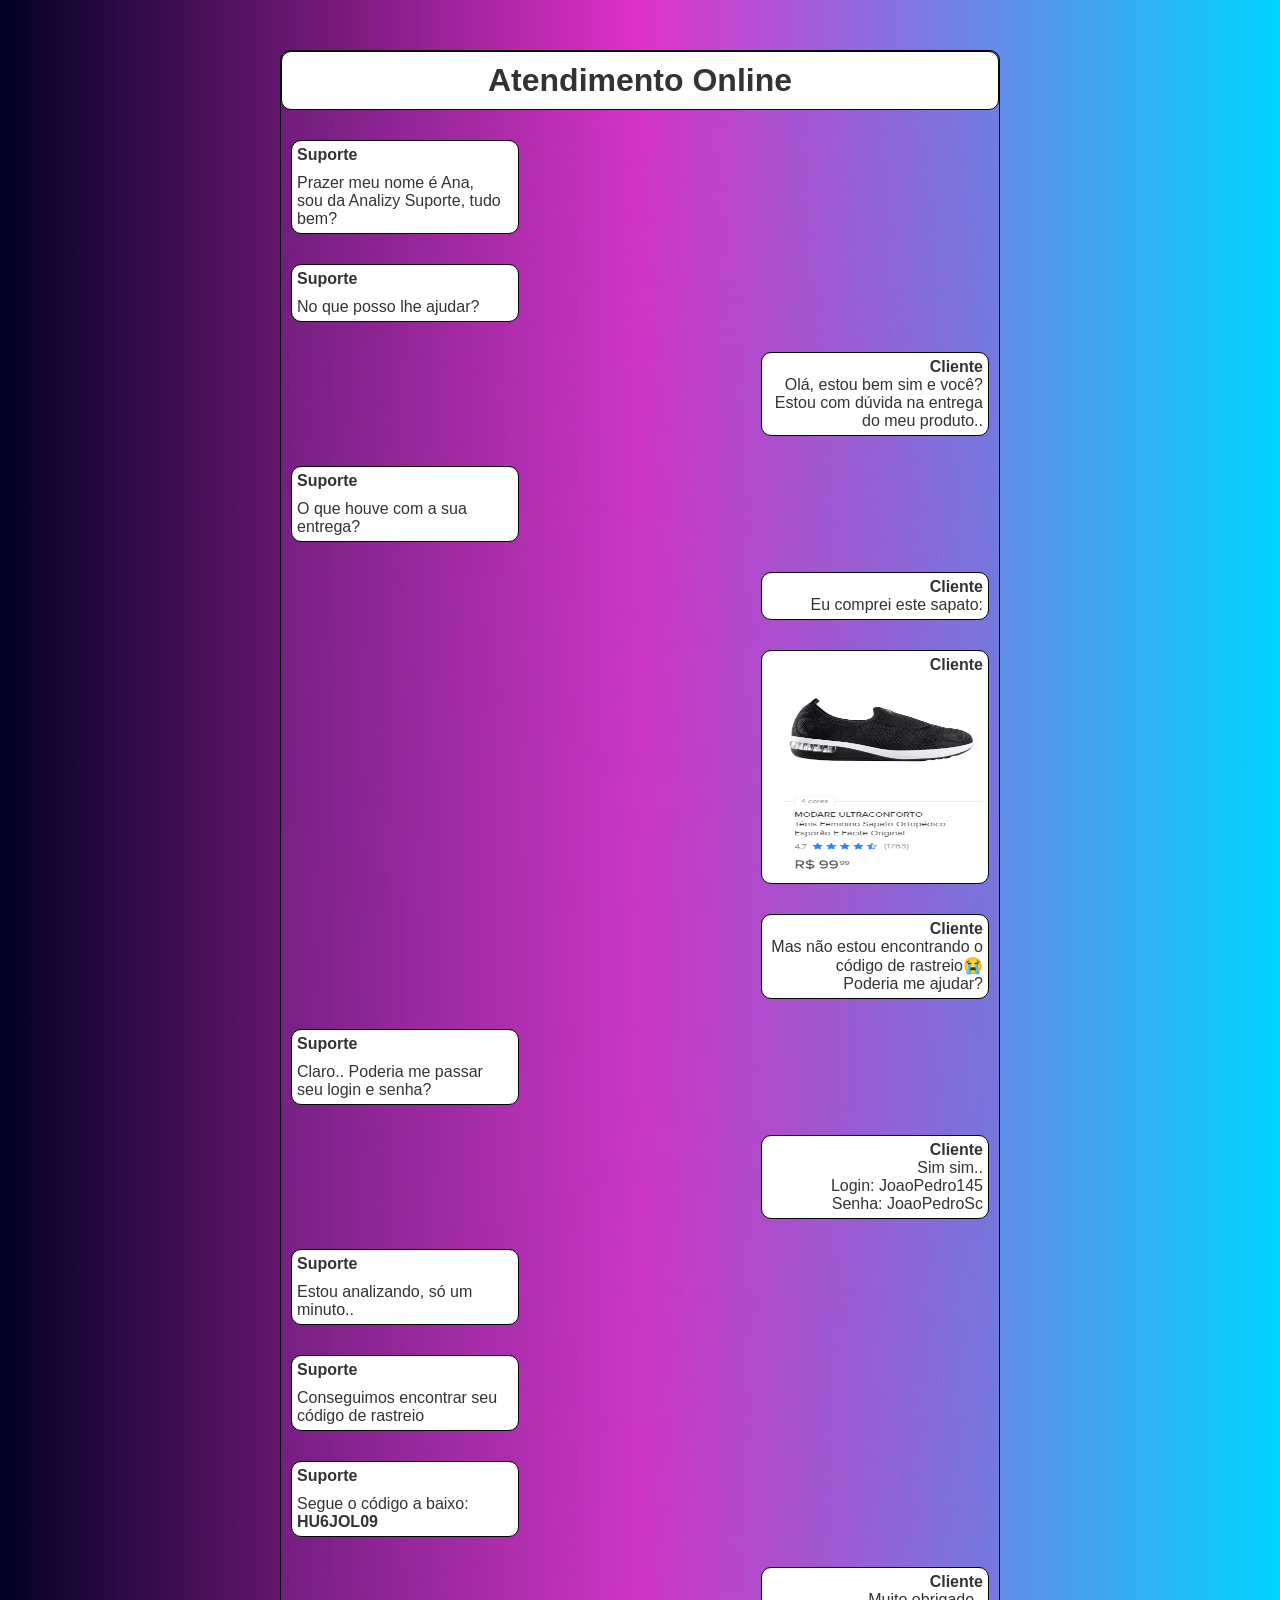
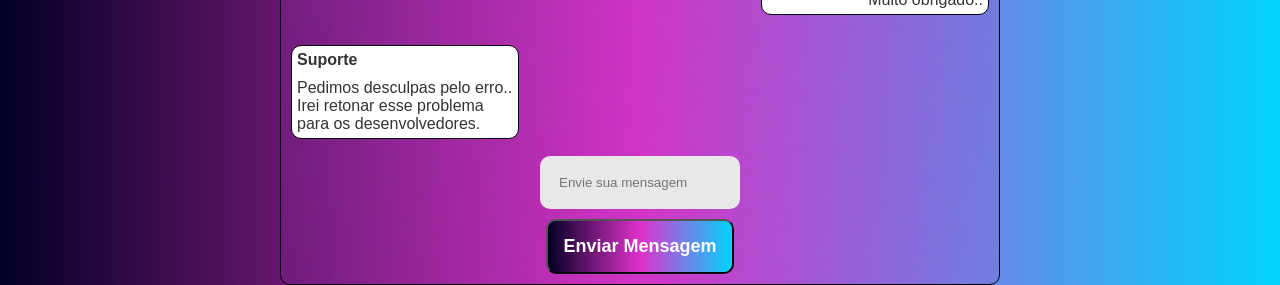
<file: Atividade-do-dia-15-front-end/atividade front end/src/index.html>
<!DOCTYPE html>
<html lang="pt-br">
<head>
    <meta charset="UTF-8">
    <meta name="viewport" content="width=device-width, initial-scale=1.0">
    <link rel="stylesheet" href="./styles/global.css">
    <link rel="stylesheet" href="./styles/index.css">
    <title>Chat Online</title>
</head>
<body>
    <div class="chat">
        <header>
            <h1>Atendimento Online</h1>
        </header>
        <div class="people">
            <div class="attendant"><strong>Suporte</strong> </div>
            <div class="attendant-text">Prazer meu nome é Ana,<br>
            sou da Analizy Suporte, tudo bem?</div>
        </div>

        <div class="people">
            <div class="attendant"><strong>Suporte</strong> </div>
            <div class="attendant-text">No que posso lhe ajudar?<br></div>
        </div>
        <div class="people1">
            <div class="attendant"><strong>Cliente</strong></div>
            <div class="attendant-text">Olá, estou bem sim e você?<br>Estou com dúvida na entrega do meu produto..</div>
        </div>
        <div class="people">
            <div class="attendant"><strong>Suporte</strong> </div>
            <div class="attendant-text">O que houve com a sua entrega?<br></div>
        </div>
        <div class="people1">
            <div class="attendant"><strong>Cliente</strong></div>
            <div class="attendant-text">Eu comprei este sapato:</div>
        </div>
        <div class="people1">
            <div class="attendant"><strong>Cliente</strong></div>
            <div class="attendant-text"><img src="./imgs/Sapato.PNG" alt="" srcset="" width="200px" height="200px"></div>
        </div>
        <div class="people1">
            <div class="attendant"><strong>Cliente</strong></div>
            <div class="attendant-text">Mas não estou encontrando o código de rastreio😭<br>Poderia me ajudar?</div>
        </div>
        <div class="people">
            <div class="attendant"><strong>Suporte</strong> </div>
            <div class="attendant-text">Claro.. Poderia me passar seu login e senha?</div>
        </div>
        <div class="people1">
            <div class="attendant"><strong>Cliente</strong></div>
            <div class="attendant-text">Sim sim..<br>Login: JoaoPedro145<br>Senha: JoaoPedroSc</div>
        </div>
        <div class="people">
            <div class="attendant"><strong>Suporte</strong> </div>
            <div class="attendant-text">Estou analizando, só um minuto..</div>
        </div>
        <div class="people">
            <div class="attendant"><strong>Suporte</strong> </div>
            <div class="attendant-text">Conseguimos encontrar seu código de rastreio</div>
        </div>
        <div class="people">
            <div class="attendant"><strong>Suporte</strong> </div>
            <div class="attendant-text">Segue o código a baixo:<br> <strong>HU6JOL09</strong></div>
        </div>
        <div class="people1">
            <div class="attendant"><strong>Cliente</strong></div>
            <div class="attendant-text">Muito obrigado..</div>
        </div>
        <div class="people">
            <div class="attendant"><strong>Suporte</strong> </div>
            <div class="attendant-text">Pedimos desculpas pelo erro.. Irei retonar esse problema para os desenvolvedores.</div>
        </div>
        <div class="send">
            <input type="text" placeholder="Envie sua mensagem"/> 
            <button><strong>Enviar Mensagem</strong></button>
        </div>
    </div>
</body>
</html>
</file>
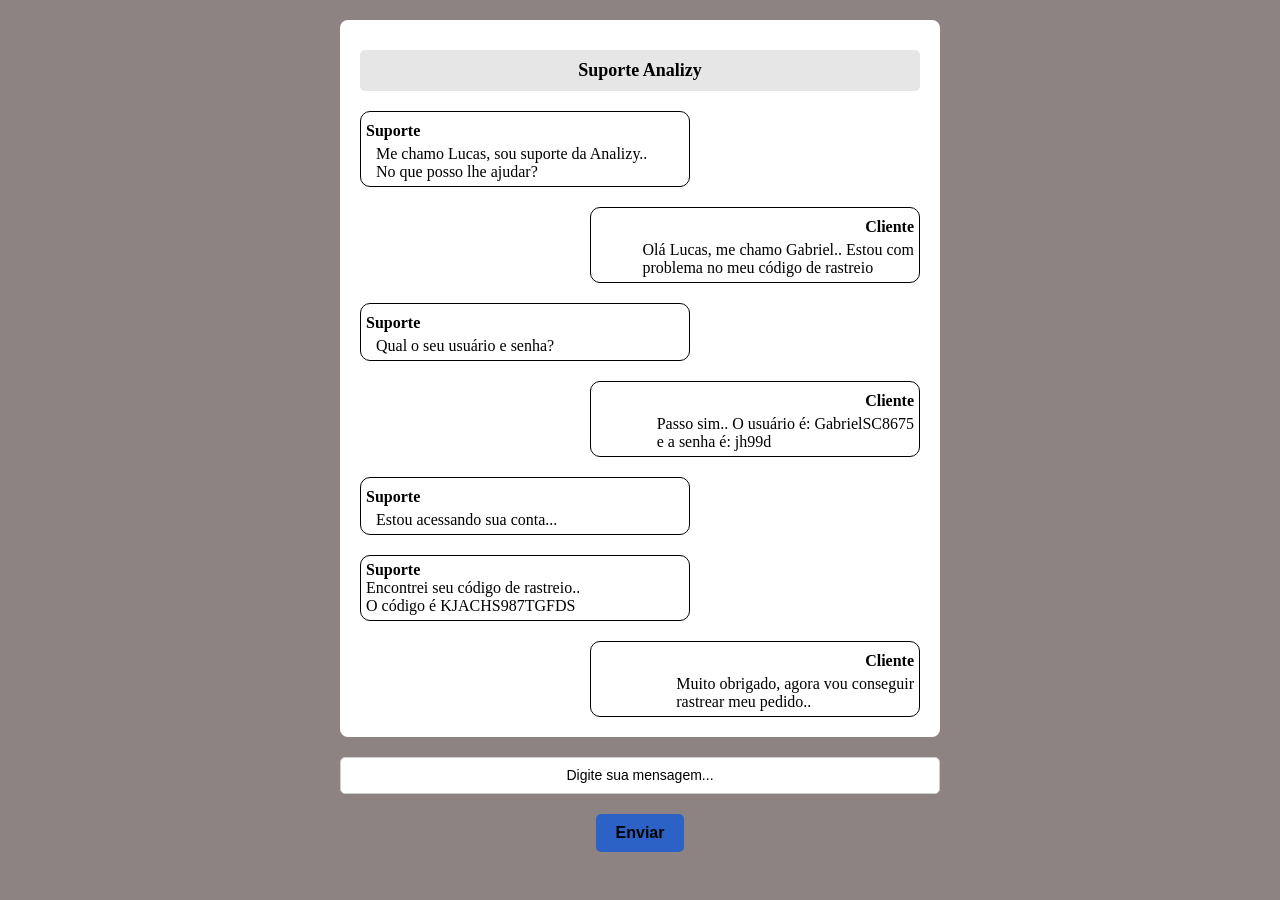
<file: Atividade Chat Com Js/src/chat(index).html>
<!DOCTYPE html>
<html lang="pt-br">
<head>
  <meta charset="UTF-8">
  <meta name="viewport" content="width=device-width, initial-scale=1.0">
  <link rel="stylesheet" href="./styles/global.css">
  <link rel="stylesheet" href="./styles/chat(index).css">
  <title>Chat Suporte</title>
</head>
<body>
  <div class="container" id="chat-container">
    <div class="message">Suporte Analizy</div>
    <div class="suport1">
        <h4>Suporte</h4>
        <p>Me chamo Lucas, sou suporte da Analizy..<br>No que posso lhe ajudar?</p>
    </div>
    <div class="client1">
        <h4>Cliente</h4>
        <p>Olá Lucas, me chamo Gabriel.. Estou com<br>problema no meu código de rastreio</p>
    </div>
    <div class="suport2">
        <h4>Suporte</h4>
        <p>Qual o seu usuário e senha?</p>
    </div>
    <div class="client2">
        <h4>Cliente</h4>
        <p>Passo sim.. O usuário é: GabrielSC8675<br> e a senha é: jh99d</p>
    </div>
    <div class="suport3">
        <h4>Suporte</h4>
        <p>Estou acessando sua conta...</p>
    </div>
    <div class="suport4">
        <h4>Suporte</h4>
        <p>Encontrei seu código de rastreio..<br>O código é KJACHS987TGFDS</p>
    </div>
    <div class="client3">
        <h4>Cliente</h4>
        <p>Muito obrigado, agora vou conseguir<br>rastrear meu pedido..</p>
    </div>
  </div>
  <div class="buttons-and-input">
    <input type="text" id="user-input" placeholder="Digite sua mensagem...">
    <button onclick="sendMessage()">Enviar</button>
  </div>
<script src="./js/chat(index).js"></script>
</body>
</html>
</file>
<file: Atividade-do-dia-15-front-end/atividade front end/src/styles/global.css>
/* CSS RESET - Explico ao vivo para que serve */
*, /* Todos os elementos */
*:after, /* Todos os elementos depois */
*:before { /* Todos os elementos antes */
  margin: 0; /* Margem para todos os elementos irá ser zero (genérico) */
  padding: 0; /* Padding (preenchimento) para todos os elementos irá ser zero (genérico) */
  /* box-sizing é uma propriedade CSS que determina como o tamanho total de um elemento é calculado */
  box-sizing: border-box; /*Box-sizing:border-box; determina uma tamanho total de todos os elementos */
                          /*incluindo sua largura e altura, preenchimento (padding) e borda (border). */
  text-decoration: none; /* Decoração para todos os textos das páginas */
}
/* Estilizando o corpo da página (body) */
body {
/*font-size: 100%; no CSS define o tamanho da fonte como 100% do tamanho padrão do navegador */
  font-size: 100%; /* Define o tamanho da fonte como 100% (cem por cento) */
/* list-style-type: none; é uma propriedade CSS usada 
para remover os marcadores padrão de listas (como as listas <ul> e <ol> em HTML) */
  list-style-type: none; /* Remover os marcadores padrão da lista de todos os elementos UL LI */
}
</file>
<file: Atividade-do-dia-15-front-end/atividade front end/src/styles/index.css>
/* CSS do projeto em si daqui para baixo */
/* Estilizar o corpo da página */
body {
    /* Fonte do texto da página */
    font-family: Arial, Helvetica, sans-serif;
    /* Cor de fundo da página */
    /* Cor dos texttos (letras) */
    color: #333;
    /* line-height é usado para definir a altura de linha em relação ao tamanho da fonte */
    line-height: 1, 25;
    /* Definir a altura da linha */
    font-size: 16px;
    /* Definir tamanho da fonte das letras */
    background: linear-gradient(90deg, rgba(2, 0, 36, 1) 0%, rgba(224, 49, 203, 1) 50%, rgba(0, 212, 255, 1) 100%);
}


body>.chat {
    border: 1px solid black;
    max-width: 720px;
    margin: 0 auto;
    margin-top: 50px;
    backdrop-filter: blur(600px);
    border-radius: 10px;
}

body>.chat>header>h1 {
    text-align: center;
    padding: 10px;
    border: 1px solid black;
    background-color: #fff;
    border-radius: 10px;
}


body>.chat>.people {
    margin: 30px 480px 0 10px;
    border: 1px solid black;
    padding: 5px;
    border-radius: 10px;
    background-color: #fff;

}

body>.chat>.people>.attendant {
    margin-bottom: 10px;
}

body>.chat>.people1 {
    margin: 30px 10px 0 480px;
    border: 1px solid black;
    padding: 5px;
    border-radius: 10px;
    background-color: #fff;
    text-align: right;

}

body>.chat>.people1>img {
    margin: 0 auto;
}


.chat {
    display: flex;
    flex-direction: column;
}

.send {
    display: flex;
    flex-direction: column;
    margin-top: 0;
    backdrop-filter: blur(600px);
    margin-top: 17px;
}

.send>input,
button {
    border-radius: 10px;
    margin: 0 auto;
    margin-bottom: 10px;

}


.send>input {
    max-width: 200px;
    min-height: 40px;
    padding: 10px;
    outline: none;
    background: #e8e8e8;
    border: none;
    border-radius: 10px;
    transition: all .5s;
    padding: 19px;
}


.send>button {
    background: linear-gradient(90deg, rgba(2, 0, 36, 1) 0%, rgba(224, 49, 203, 1) 50%, rgba(0, 212, 255, 1) 100%);
    padding: 15px;
    outline: #333;
    color: #fff;
    font-size: 18px;
}
</file>
<file: Atividade Chat Com Js/src/styles/global.css>
*,
/* Todos os elementos */
*:after,
/* Todos os elementos depois */
*:before {
  /* Todos os elementos antes */
  margin: 0;
  /* Margem para todos os elementos irá ser zero (genérico) */
  padding: 0;
  /* Padding (preenchimento) para todos os elementos irá ser zero (genérico) */
  /* box-sizing é uma propriedade CSS que determina como o tamanho total de um elemento é calculado */
  box-sizing: border-box;
  /*Box-sizing:border-box; determina uma tamanho total de todos os elementos */
  /*incluindo sua largura e altura, preenchimento (padding) e borda (border). */
  text-decoration: none;
  /* Decoração para todos os textos das páginas */
}

/* Estilizando o corpo da página (body) */
body {
  /*font-size: 100%; no CSS define o tamanho da fonte como 100% do tamanho padrão do navegador */
  font-size: 100%;
  /* Define o tamanho da fonte como 100% (cem por cento) */
  /* list-style-type: none; é uma propriedade CSS usada 
para remover os marcadores padrão de listas (como as listas <ul> e <ol> em HTML) */
  list-style-type: none;
  /* Remover os marcadores padrão da lista de todos os elementos UL LI */
}
</file>
<file: Atividade Chat Com Js/src/styles/chat(index).css>
body {
  background-color: #8d8383;
}


.container {
  max-width: 600px;
  margin: 20px auto;
  padding: 20px;
  background-color: #fff;
  border-radius: 8px;
}

/* para o js */
.client-message {
  display: flex;
  justify-content: end;
  flex-direction: column;
  align-items: end;
  border: 1px solid black;
  margin: 20px 0 0 230px;
  padding: 5px;
  border-radius: 10px;
}


.message {
  background-color: #e6e6e6;
  padding: 10px 15px;
  margin: 10px 0;
  border-radius: 5px;
  text-align: center;
  font-weight: 600;
  font-size: 18px;
}

input {
  width: 600px;
  padding: 10px;
  border: 1px solid #ccc;
  border-radius: 5px;
  margin: 0 10px 0 0;
  display: flex;
  margin: 0 auto;
}

input::placeholder {
  text-align: center;
  color: black;
  font-size: 14px;
  font-weight: 400;
}

button {
  padding: 10px 20px;
  background-color: #2c62c5;
  border: none;
  border-radius: 5px;
  cursor: pointer;
  display: flex;
  margin: 0 auto;
  margin-top: 20px;
  font-size: 16px;
  color: black;
  font-weight: 600;
}

.suport1,
.suport2,
.suport3,
.suport4 {
  border: 1px solid black;
  margin: 20px 230px 0 0;
  border-radius: 10px;
  padding: 5px;
}

.suport1 h4, .suport2 h4, .suport3 h4, .suporte4 h4 {
  margin: 5px 0 5px 0;
}

.suport1 p, .suport2 p, .suport3 p, .suporte4 p {
  margin: 0 0 0 10px;
}

.client1,
.client2,
.client3 {
  display: flex;
  justify-content: end;
  flex-direction: column;
  align-items: end;
  border: 1px solid black;
  margin: 20px 0 0 230px;
  padding: 5px;
  border-radius: 10px;
}

.client1 h4, .client2 h4, .client3 h4 {
  margin: 5px 0 5px 0;
}
</file>
